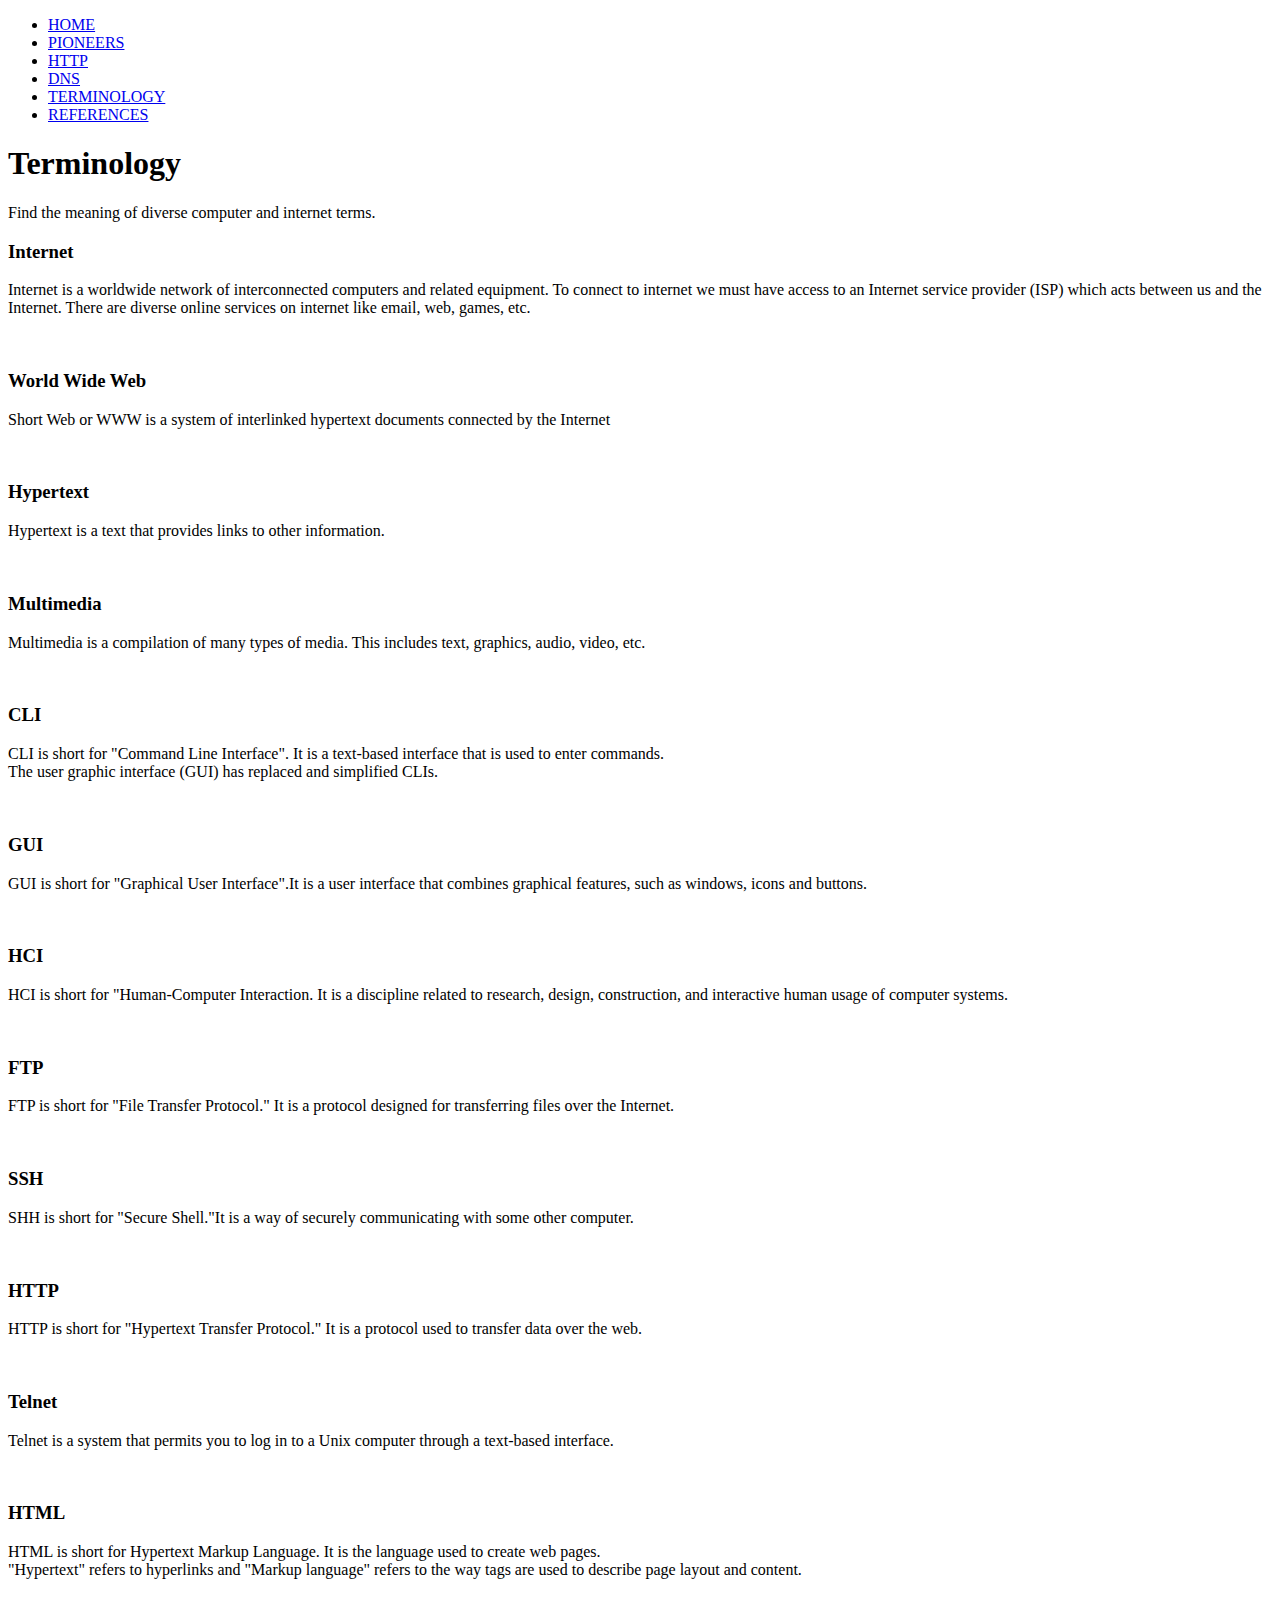
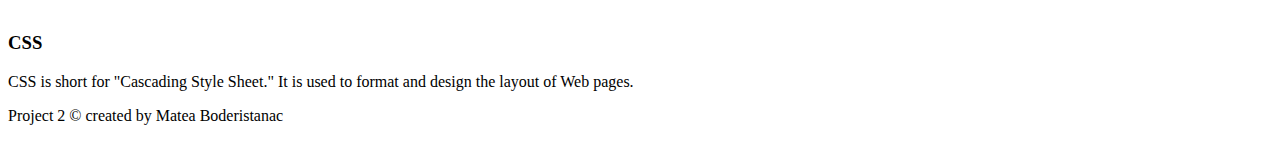
<file: Internet_pioneers/terminology.html>
<!DOCTYPE html>
<html lang="en">

<head>
    <meta charset="UTF-8">
    <meta http-equiv="X-UA-Compatible" content="IE=edge">
    <meta name="viewport" content="width=device-width, initial-scale=1.0">
    <title>Terminology</title>
    <link rel="preconnect" href="https://fonts.googleapis.com">
    <link rel="preconnect" href="https://fonts.gstatic.com" crossorigin>
    <link href="https://fonts.googleapis.com/css2?family=Montserrat:wght@200;400;600&display=swap" rel="stylesheet">
    <link rel="stylesheet" href="http://solace.ist.rit.edu/~mb4407/140/project2/assets/css/style.css">
</head>

<body>

    <nav>
        <ul>
            <li><a href="index.html">HOME</a></li>
            <li><a href="pioneers.html">PIONEERS</a></li>
            <li><a href="http.html">HTTP</a></li>
            <li><a href="topic.html">DNS</a></li>
            <li><a href="terminology.html">TERMINOLOGY</a></li>
            <li><a href="references.html">REFERENCES</a></li>
        </ul>
    </nav>

    <div class=" textTop">
        <h1>Terminology</h1>
        <p>Find the meaning of diverse computer and internet terms.</p>
    </div>
    <div class="terms">
        <h3>Internet</h3>
        <p>Internet is a worldwide network of interconnected computers and related equipment.
            To connect to internet we must have access to an Internet service provider
            (ISP) which acts between us and the Internet.
            There are diverse online services on internet like email, web, games, etc.
        </p>
        <br>
        <h3>World Wide Web</h3>
        <p>Short Web or WWW is a system of interlinked hypertext documents connected by the Internet</p>
        <br>
        <h3>Hypertext</h3>
        <p>Hypertext is a text that provides links to other information.</p>
        <br>
        <h3>Multimedia</h3>
        <p>Multimedia is a compilation of many types of media. This includes text, graphics, audio, video, etc.</p>
        <br>
        <h3>CLI</h3>
        <p>CLI is short for "Command Line Interface". It is a text-based interface that is used to enter commands.<br>
            The user graphic interface (GUI) has replaced and simplified CLIs.</p>
        <br>
        <h3>GUI</h3>
        <p>GUI is short for "Graphical User Interface".It is a user interface that combines graphical features, such as
            windows, icons and buttons.</p>
        <br>
        <h3>HCI</h3>
        <p>HCI is short for "Human-Computer Interaction. It is a discipline related to research,
            design, construction, and interactive human usage of computer systems.</p>
        <br>
        <h3>FTP</h3>
        <p>FTP is short for "File Transfer Protocol." It is a protocol designed for transferring files over the
            Internet.
        </p>
        <br>

        <h3>SSH</h3>
        <p>SHH is short for "Secure Shell."It is a way of securely communicating with some other computer.</p>
        <br>
        <h3>HTTP</h3>
        <p>HTTP is short for "Hypertext Transfer Protocol." It is a protocol used to transfer data over the web.</p>
        <br>
        <h3>Telnet</h3>
        <p>Telnet is a system that permits you to log in to a Unix computer through a text-based interface.</p>
        <br>
        <h3>HTML</h3>
        <p>HTML is short for Hypertext Markup Language. It is the language used to create web pages.<br>
            "Hypertext" refers to hyperlinks and "Markup language" refers to the way tags are used to describe page
            layout
            and content.</p>
        <br>
        <h3>CSS</h3>
        <p>CSS is short for "Cascading Style Sheet." It is used to format and design the layout of Web pages.</p>
    </div>

    <footer>
        <div class="footer">
            <p>Project 2 &copy; created by Matea Boderistanac</p>
        </div>
    </footer>

</body>

</html>
</file>
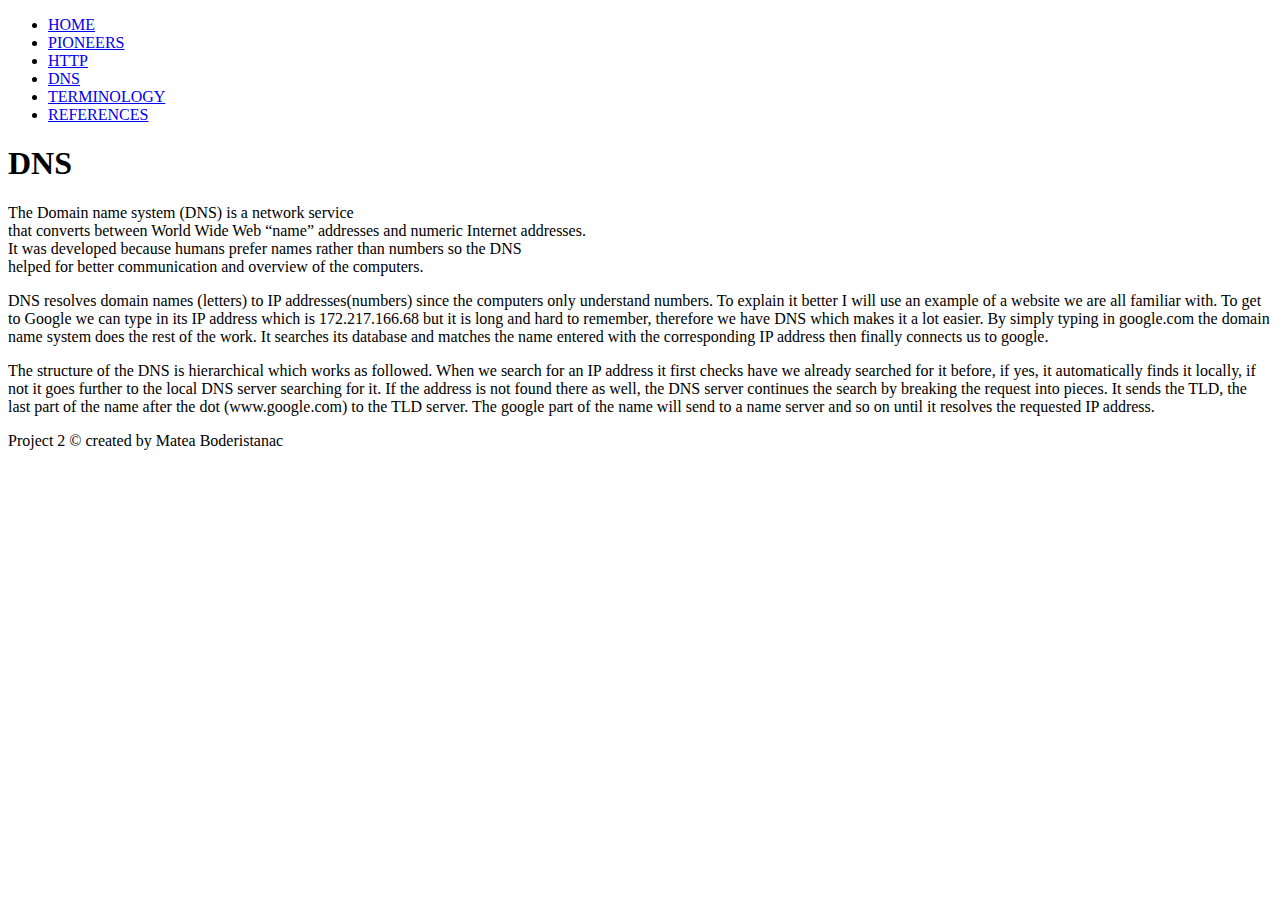
<file: Internet_pioneers/topic.html>
<!DOCTYPE html>
<html lang="en">

<head>
    <meta charset="UTF-8">
    <meta name="viewport" content="width=device-width, initial-scale=1.0">
    <title>Topic</title>
    <link rel="preconnect" href="https://fonts.googleapis.com">
    <link rel="preconnect" href="https://fonts.gstatic.com" crossorigin>
    <link href="https://fonts.googleapis.com/css2?family=Montserrat:wght@200;400;600&display=swap" rel="stylesheet">
    <link rel="stylesheet" href="http://solace.ist.rit.edu/~mb4407/140/project2/assets/css/style.css">
</head>

<body>

    <nav>
        <ul>
            <li><a href="index.html">HOME</a></li>
            <li><a href="pioneers.html">PIONEERS</a></li>
            <li><a href="http.html">HTTP</a></li>
            <li><a href="topic.html">DNS</a></li>
            <li><a href="terminology.html">TERMINOLOGY</a></li>
            <li><a href="references.html">REFERENCES</a></li>
        </ul>
    </nav>
    <div class=" textTop">
        <h1>DNS</h1>
    </div>

    <div class="dns-p1">
        <p>The Domain name system (DNS) is a network service<br> that converts between World Wide Web “name”
            addresses and numeric Internet addresses.<br>
            It was developed because humans prefer names rather than numbers
            so the DNS<br> helped for better communication and overview of the computers.
        </p>
    </div>
    <div class="dns-p2">
        <p>DNS resolves domain names (letters) to IP addresses(numbers) since the computers only understand
            numbers.
            To explain it better I will use an example of a website we are all familiar with.
            To get to Google we can type in its IP address which is 172.217.166.68 but it is long and hard to remember,
            therefore we have DNS which makes it a lot easier.
            By simply typing in google.com the domain name system does the rest of the work.
            It searches its database and matches the name entered with the corresponding IP address then finally
            connects us
            to google.
        </p>
    </div>
    <div class="dns-p3">
        <p>The structure of the DNS is hierarchical which works as followed.
            When we search for an IP address it first checks have we already searched for it before, if yes, it
            automatically finds it locally,
            if not it goes further to the local DNS server searching for it.
            If the address is not found there as well, the DNS server continues the search by breaking the request into
            pieces. It sends the TLD,
            the last part of the name after the dot (www.google.com) to the TLD server.
            The google part of the name will send to a name server and so on until it resolves the requested IP address.
        </p>
    </div>

    <footer>
        <div class="footer">
            <p>Project 2 &copy; created by Matea Boderistanac</p>
        </div>
    </footer>


</body>

</html>
</file>
